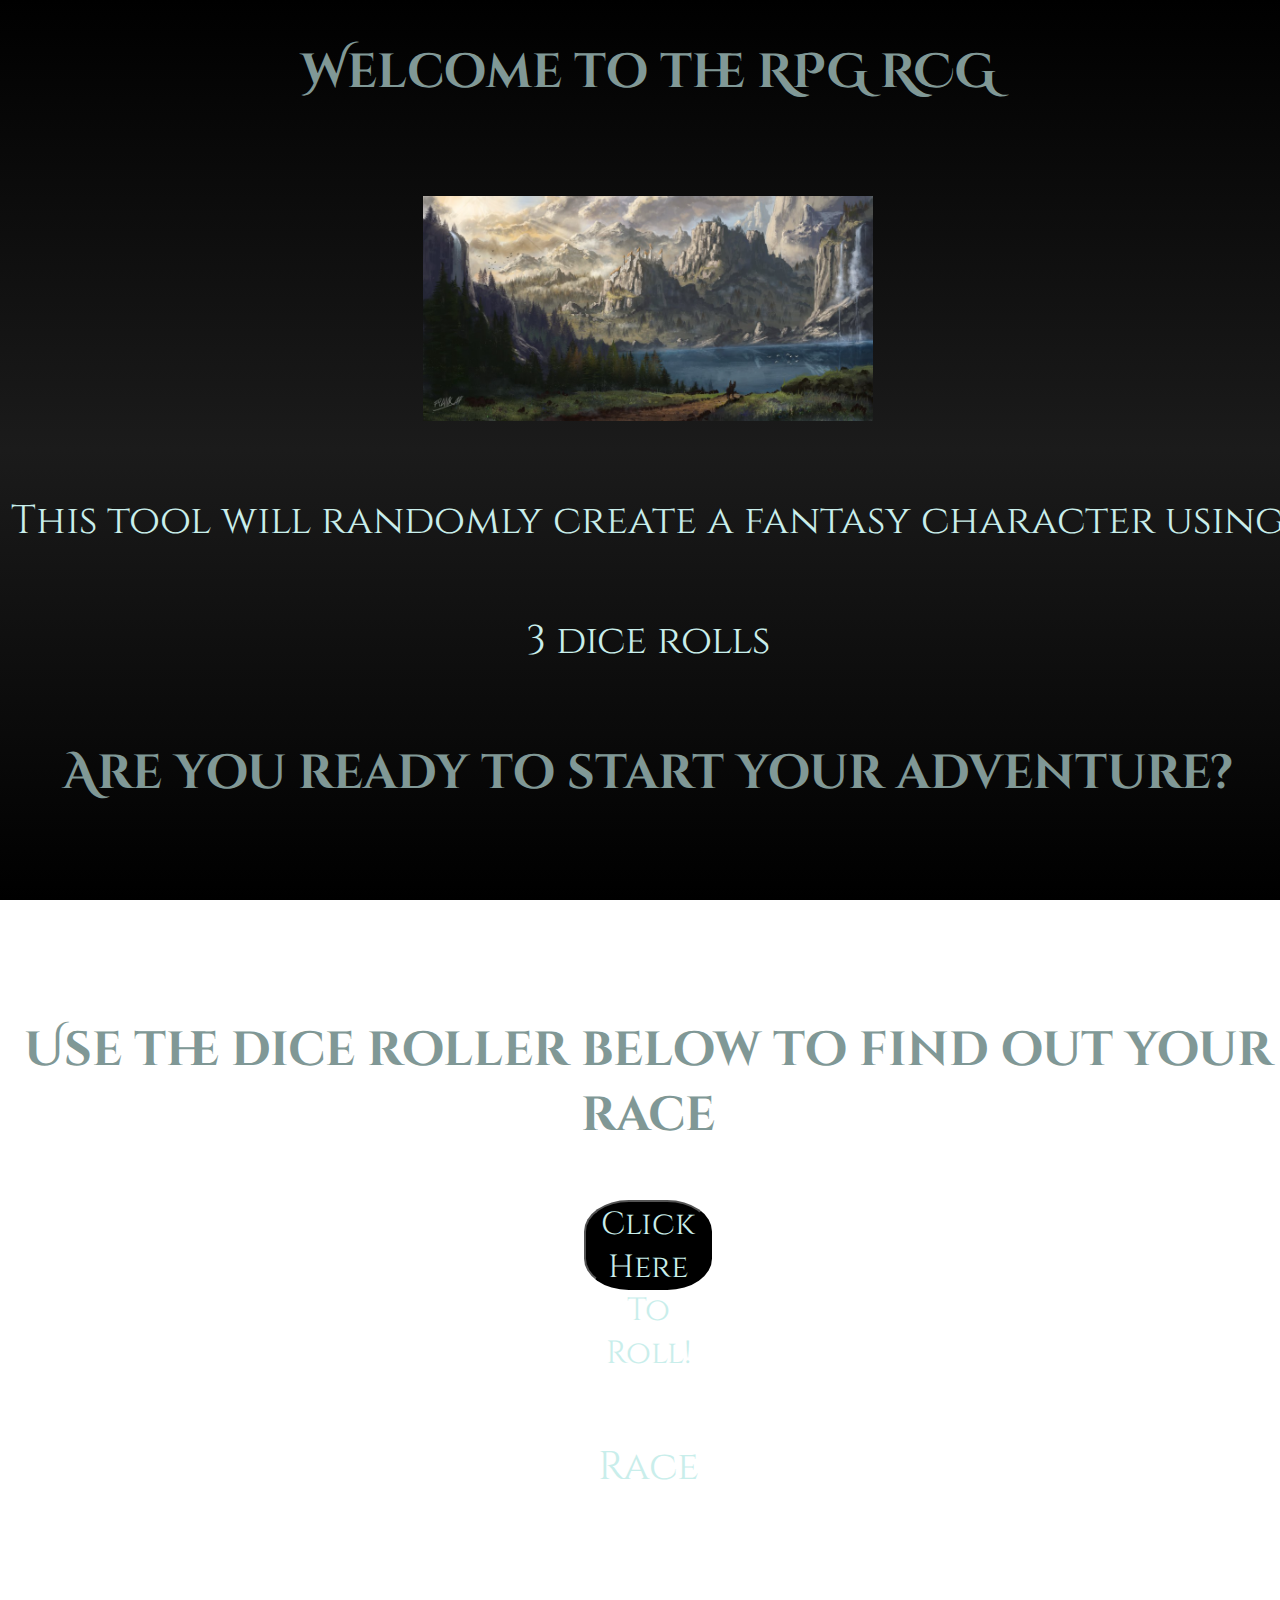
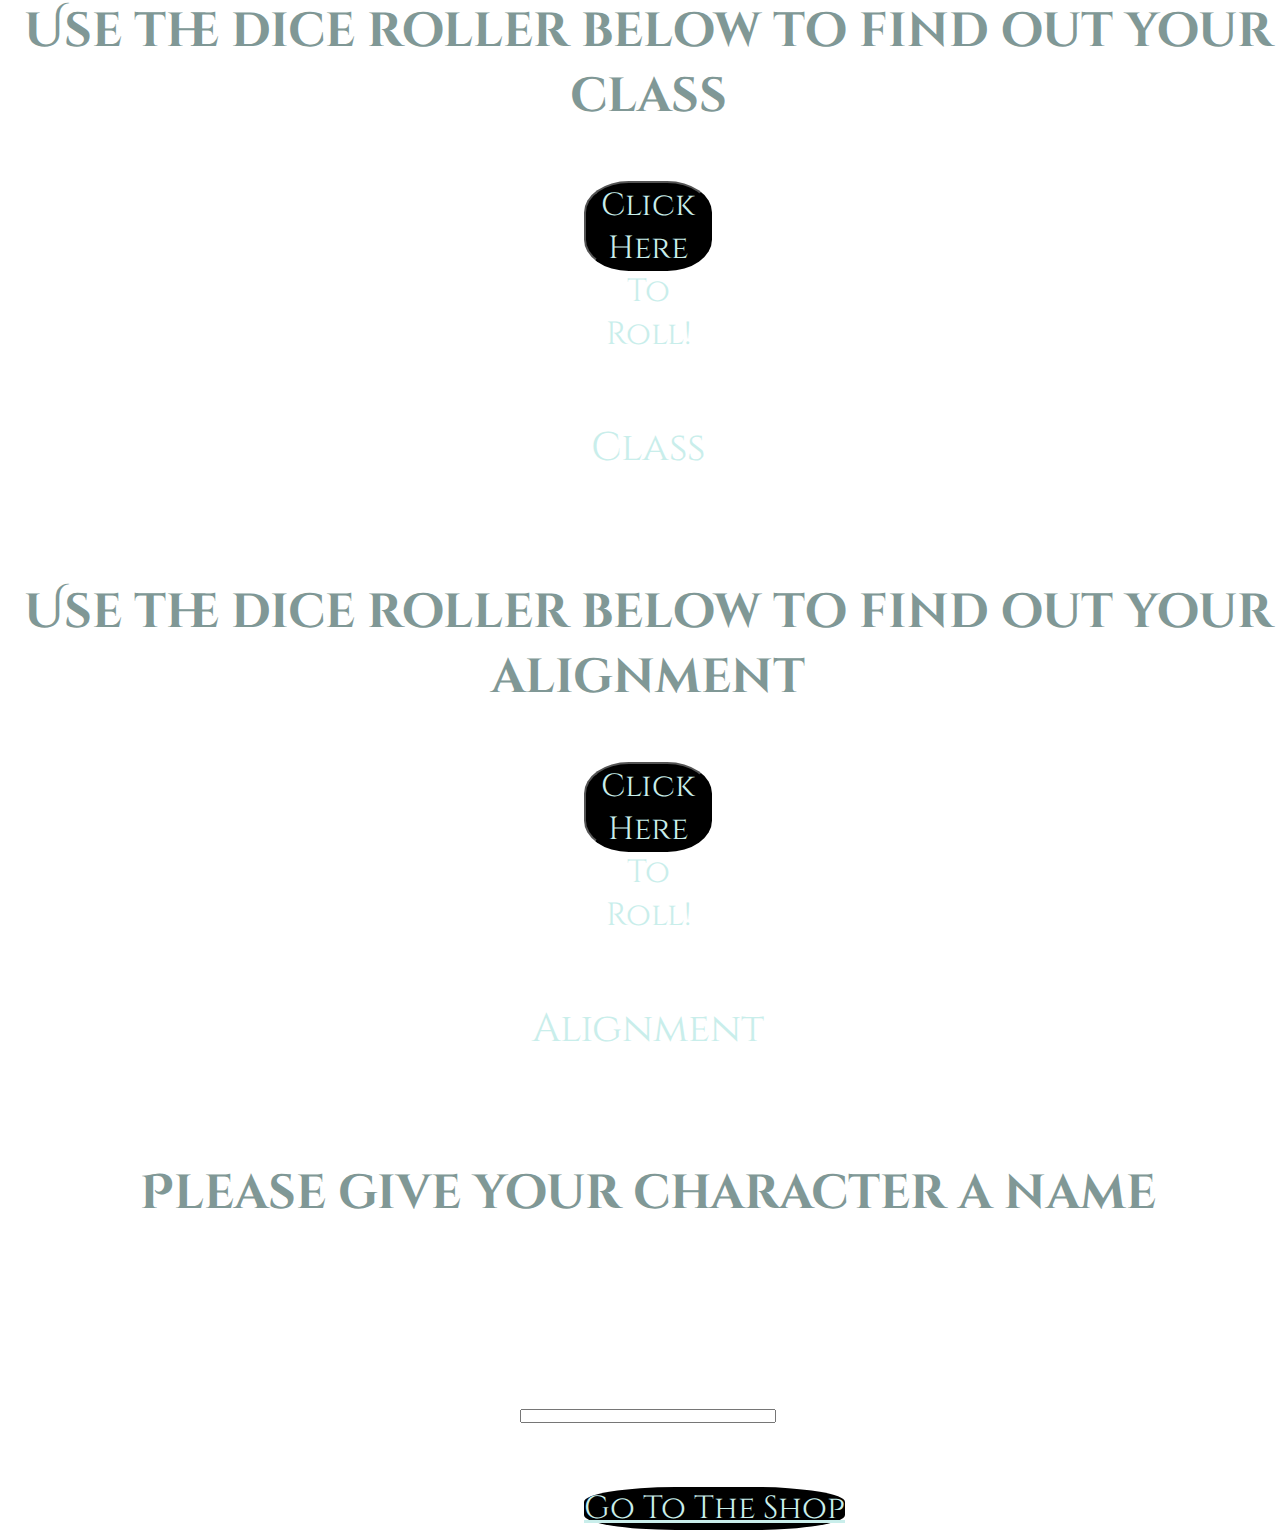
<file: index.html>
<!DOCTYPE html>
<html lang="en" dir="ltr">
  <head>
    <meta charset="utf-8">
    <title>Random Character Generator</title>
    <link rel="stylesheet" href="style.css">
    <link rel="preconnect" href="https://fonts.googleapis.com">
    <link rel="preconnect" href="https://fonts.gstatic.com" crossorigin>
    <link href="https://fonts.googleapis.com/css2?family=Cinzel&family=Cinzel+Decorative&family=Outfit:wght@300;400&family=Roboto&family=Roboto+Mono:wght@300&family=Source+Sans+Pro&display=swap" rel="stylesheet">
    <link rel="preconnect" href="https://fonts.googleapis.com">
    <link rel="preconnect" href="https://fonts.gstatic.com" crossorigin>
    <link href="https://fonts.googleapis.com/css2?family=Cinzel&family=Cinzel+Decorative&family=Outfit:wght@300;400&family=Roboto&family=Roboto+Mono:wght@300&family=Source+Sans+Pro&display=swap" rel="stylesheet">
  </head>
  <body>
    <section class="container">

      <section>
        <h1> Welcome to the RPG RCG </h1>
        <div></div>
        <p> This tool will randomly create a fantasy character using 3 dice rolls <br>
          <h1> Are you ready to start your adventure? </h1>
      </section>

      <section>
        <h1> Use the dice roller below to find out your race </h1>
        <button id="raceButton"> Click Here To Roll! </button>
        <p id="displayChosenRace"> Race </p>
       </section>

      <section>
        <h1> Use the dice roller below to find out your class </h1>
        <button id="classButton"> Click Here To Roll! </button>
        <p id="displayChosenClass"> Class </p>
      </section>

      <section>
        <h1> Use the dice roller below to find out your alignment</h1>
        <button id="alignmentButton"> Click Here To Roll! </button>
        <p id="displayChosenAlignment"> Alignment</p>
      </section>

      <section>
        <h1> Please give your character a name </h1>
        <input type="text"></input>
        <a href="shop.html"> Go To The Shop </a>
      </section>

    </section>

  <script src="main.js"></script>
  </body>
</html>
</file>
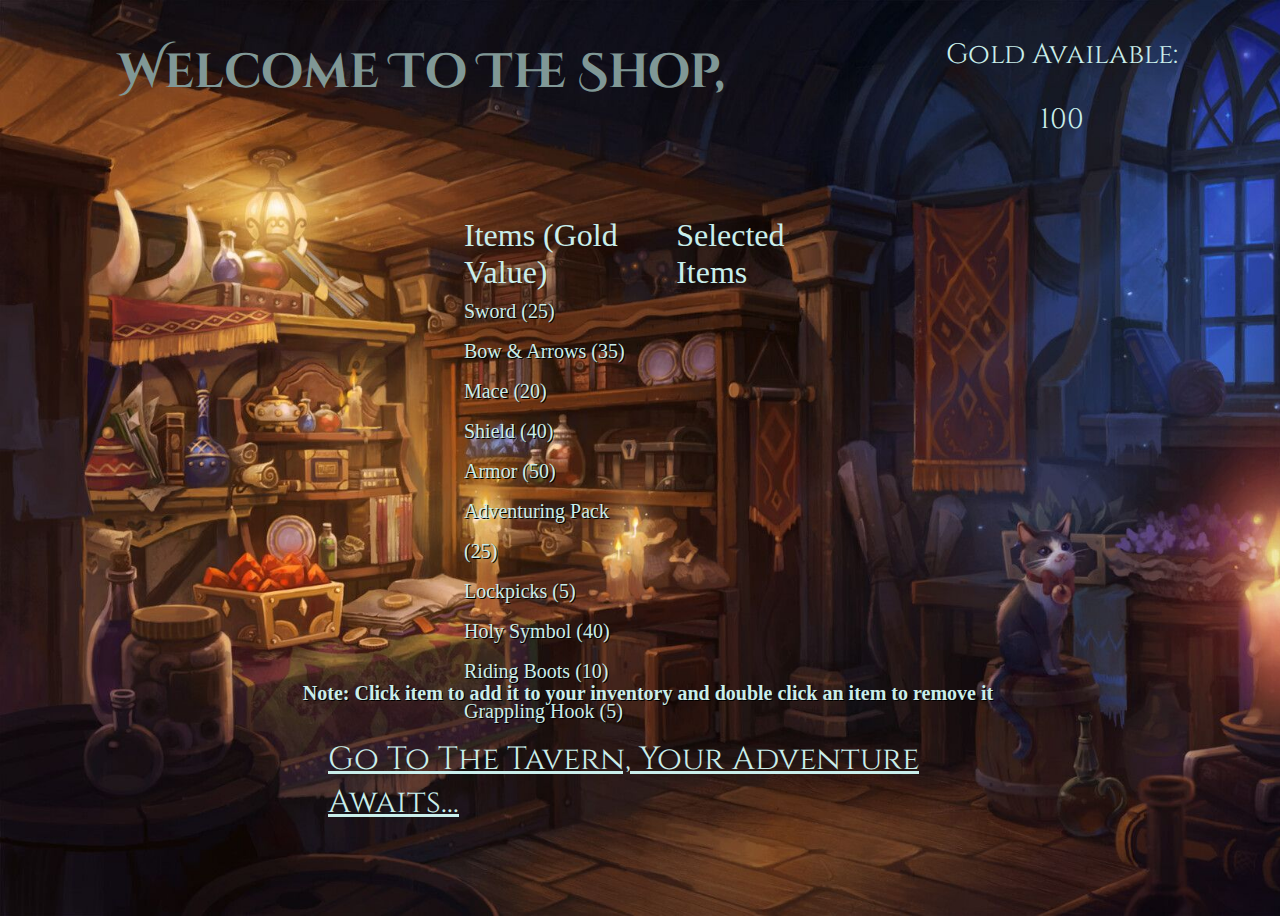
<file: shop.html>
<!DOCTYPE html>
<html lang="en" dir="ltr">
  <head>
    <meta charset="utf-8">
    <title> Shop </title>
    <link rel="stylesheet" href="shopstyle.css">
    <link rel="preconnect" href="https://fonts.googleapis.com">
    <link rel="preconnect" href="https://fonts.gstatic.com" crossorigin>
    <link href="https://fonts.googleapis.com/css2?family=Cinzel&family=Cinzel+Decorative&family=Outfit:wght@300;400&family=Roboto&family=Roboto+Mono:wght@300&family=Source+Sans+Pro&display=swap" rel="stylesheet">
    <link rel="preconnect" href="https://fonts.googleapis.com">
    <link rel="preconnect" href="https://fonts.gstatic.com" crossorigin>
    <link href="https://fonts.googleapis.com/css2?family=Cinzel&family=Cinzel+Decorative&family=Outfit:wght@300;400&family=Roboto&family=Roboto+Mono:wght@300&family=Source+Sans+Pro&display=swap" rel="stylesheet">
  </head>
  <body>

  <section>
    <h1> Welcome To The Shop,
    <p id=displayName> </p>
    </h1>

    <div id='coinPurse'>
       <p> Gold Available: <p id='goldAmount'>
       </p>
    </div>
  </section>

  <section class="items">
    <ol> Items (Gold Value)
      <li id='sword'> Sword (25) </li>
      <li id='bow'> Bow & Arrows (35) </li>
      <li id='mace'> Mace (20) </li>
      <li id='shield'> Shield (40)</li>
      <li id ='armor'> Armor (50) </li>
      <li id='pack'> Adventuring Pack (25)</li>
      <li id='lock'> Lockpicks (5)</li>
      <li id='symbol'> Holy Symbol (40) </li>
      <li id='boots'> Riding Boots (10)</li>
      <li id='hook'> Grappling Hook (5) </li>
    </ol>

       <ul id="selectedItems"> Selected Items
      </ul>

  </section>

    <section class='warning'> Note: Click item to add it to your inventory and double click an item to remove it</section>

    <section id='tavern'>
      <a href="tavern.html"> Go To The Tavern, Your Adventure Awaits... </a>
    </section>

  <script src='shop.js'> </script>
  </body>
</html>
</file>
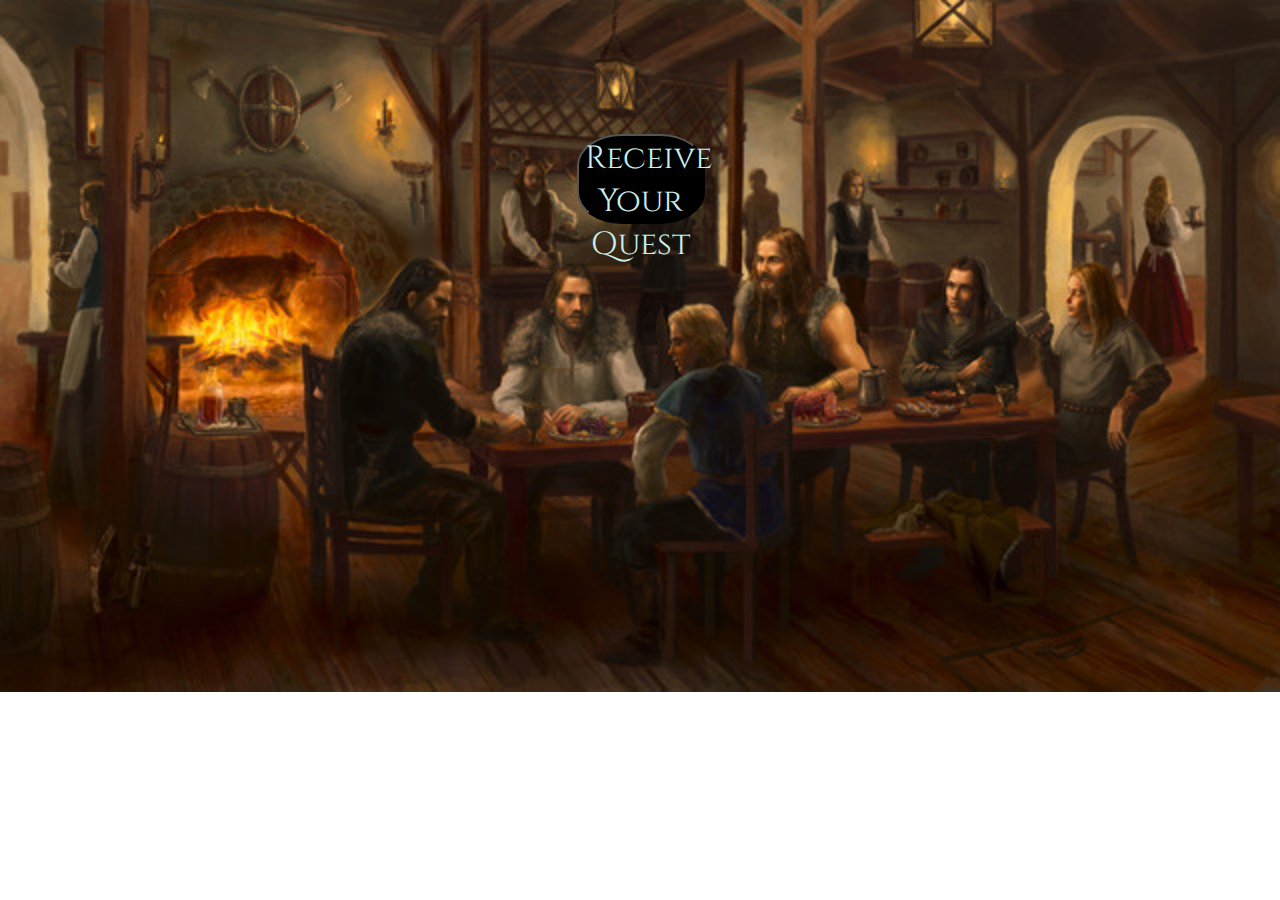
<file: tavern.html>
<!DOCTYPE html>
<html lang="en" dir="ltr">
  <head>
    <meta charset="utf-8">
    <title> Tavern </title>
    <link rel="stylesheet" href="tavernstyle.css">
    <link rel="preconnect" href="https://fonts.googleapis.com">
    <link rel="preconnect" href="https://fonts.gstatic.com" crossorigin>
    <link href="https://fonts.googleapis.com/css2?family=Cinzel&family=Cinzel+Decorative&family=Outfit:wght@300;400&family=Roboto&family=Roboto+Mono:wght@300&family=Source+Sans+Pro&display=swap" rel="stylesheet">
    <link rel="preconnect" href="https://fonts.googleapis.com">
    <link rel="preconnect" href="https://fonts.gstatic.com" crossorigin>
    <link href="https://fonts.googleapis.com/css2?family=Cinzel&family=Cinzel+Decorative&family=Outfit:wght@300;400&family=Roboto&family=Roboto+Mono:wght@300&family=Source+Sans+Pro&display=swap" rel="stylesheet">
  </head>
  <body>

  <button type="button"> Receive Your Quest </button>
  <section id="quest">
  <p class="hidden" id="farmer"> The farmer's sheep have mysteriously gone missing and he is looking for help to find out what happened... Good luck out there! </p>

  <p class="hidden" id="markings"> There have been strange markings showing up on citizens' doors and the town council is seeking help to find out who or what is behind them... (DUN DUN DUN)</p>

  <p class="hidden" id="treasure"> There is word about a hidden trasure in the forest just outside of the city, but everyone who has attempted to find it have never returned in one piece... </p>

  <p class="hidden" id="man"> A strange man came in yesterday looking for you... Didn't say what they wanted or how they knew you. Goes by the name of Strider...

  lol jk that's from LOTR </p>

  <p class="hidden" id="crater"> Something created a large crater in the middle of town but nobody saw what it was and there is no evidence.. It's up to you to figure out what happened... </p>

</section>

  <script src='tavern.js'> </script>
  </body>
</html>
</file>
<file: style.css>
/* Box Model Hack */
* {
     box-sizing: border-box;

}

/* Clear fix hack */
.clearfix:after {
     content: ".";
     display: block;
     clear: both;
     visibility: hidden;
     line-height: 0;
     height: 0;
}

.clear {
	clear: both;
}

/******************************************
/* BASE STYLES
/*******************************************/
h1 {
  color: #809896;
  text-align: center;
  font-size: 3rem;
  font-family: 'Cinzel Decorative';
  margin-bottom: 20vh;
}
p {
  color: #C9EEEB;
  text-align: center;
  font-size: 2.5rem;
  line-height: 3;
  letter-spacing: 2;
  font-family: 'Cinzel';
}
button {
  height: 10vh;
  width: 10vw;
  margin-left: 45%;
  background-color: black;
  color: #C9EEEB;
  font-size: 2rem;
  font-family: 'Cinzel';
  border-radius: 35%;
  margin-top: -10%;
}


/******************************************
/* LAYOUT
/*******************************************/
.container {
  height: 100%;
  display: grid;
  grid-template-columns: repeat(1, 1fr);
}
body {
  height: 100vh;
  width: 100vw;
  background-image: repeating-linear-gradient(#000000, #1b1b1b, #000000);
  background-attachment: fixed;
}

div {
  height: 25vh;
  width: 100%;
  background-image: url("hero.png");
  background-repeat: no-repeat;
  background-position: center;
  background-size: contain;
  margin-top: -7%;
}

img {
  height: 30vh;
  width: 15vw;
  margin-left: 42.5%;
}

input {
  width: 20%;
  height: 3.5%;
  margin: -5% 0 5% 40%;
}

a {
  height: 10vh;
  width: 10vw;
  margin-left: 45%;
  background-color: black;
  color: #C9EEEB;
  font-size: 2rem;
  font-family: 'Cinzel';
  border-radius: 35%;
  margin-top: 10%;
}


/******************************************
/* ADDITIONAL STYLES
/*******************************************/
</file>
<file: shopstyle.css>
/* Box Model Hack */
* {
     box-sizing: border-box;

}

/* Clear fix hack */
.clearfix:after {
     content: ".";
     display: block;
     clear: both;
     visibility: hidden;
     line-height: 0;
     height: 0;
}

.clear {
	clear: both;
}

/******************************************
/* BASE STYLES
/*******************************************/
h1 {
  color: #809896;
  text-align: center;
  font-size: 3rem;
  font-family: 'Cinzel Decorative';
  margin-bottom: 20vh;
}
p {
  color: #C9EEEB;
  text-align: center;
  font-size: 1.75rem;
  font-family: 'Cinzel';
}



/******************************************
/* LAYOUT
/*******************************************/

body {
  height: 100vh;
  width: 100vw;
  background-image: url('emptyshop.jpg');
  background-size: cover;
}

section {
    display: flex;
    justify-content: space-around;
}

.items {
  width: 30%;
  height: 30%;
  margin-top: -10%;
  margin-left: 32.5%;
  color: #C9EEEB;
}
ol {
  font-size: 2rem;
}
.items li {
  color: #C9EEEB;
  list-style: none;
  font-size: 1.25rem;
  line-height: 2;
  text-shadow: 1px 1px black;
}
ul {
  font-size: 2rem;
}

#tavern {
  width: 50%;
  margin-left: 25%;
  margin-top: 2%;
}
a {
  color: #C9EEEB;
  font-size: 2rem;
  font-family: 'Cinzel';
}

.warning {
  color: #C9EEEB;
  list-style: none;
  font-size: 1.25rem;
  line-height: 2;
  text-shadow: 1px 1px black;
  margin-top: 17%;
  font-weight: bold;
}
</file>
<file: tavernstyle.css>
/* Box Model Hack */
* {
     box-sizing: border-box;

}

/* Clear fix hack */
.clearfix:after {
     content: ".";
     display: block;
     clear: both;
     visibility: hidden;
     line-height: 0;
     height: 0;
}

.clear {
	clear: both;
}

/******************************************
/* BASE STYLES
/*******************************************/
h1 {
  color: #809896;
  text-align: center;
  font-size: 3rem;
  font-family: 'Cinzel Decorative';
  margin-bottom: 20vh;
}
p {
  color: #C9EEEB;
  text-align: center;
  font-size: 2.5rem;
  font-family: 'Cinzel';
  text-shadow: 2px 2px black;
  line-height: 2;
}



/******************************************
/* LAYOUT
/*******************************************/

body {
  background-image: url('tavern.jpg');
  background-size: cover;
  background-repeat: no-repeat;
}

section {
    display: flex;
    justify-content: space-around;
}

.items {
  width: 30%;
  height: 30%;
  margin-top: -10%;
  margin-left: 32.5%;
  color: #C9EEEB;
}
ol {
  font-size: 2rem;
}
.items li {
  color: #C9EEEB;
  list-style: none;
  font-size: 1.25rem;
  line-height: 2;
  text-shadow: 1px 1px black;
}
ul {
  font-size: 2rem;
}

#tavern {
  width: 50%;
  margin-left: 25%;
  margin-top: 20%;
}
a {
  color: #C9EEEB;
  font-size: 2rem;
  font-family: 'Cinzel';
}
.hidden {
  display: none;
}
#quest {
  margin: auto;
  width: 35%;
  margin-top: 5%;
}
button {
  height: 10vh;
  width: 10vw;
  margin-left: 45%;
  background-color: black;
  color: #C9EEEB;
  font-size: 2rem;
  font-family: 'Cinzel';
  border-radius: 35%;
  margin-top: 10%;
}
</file>
